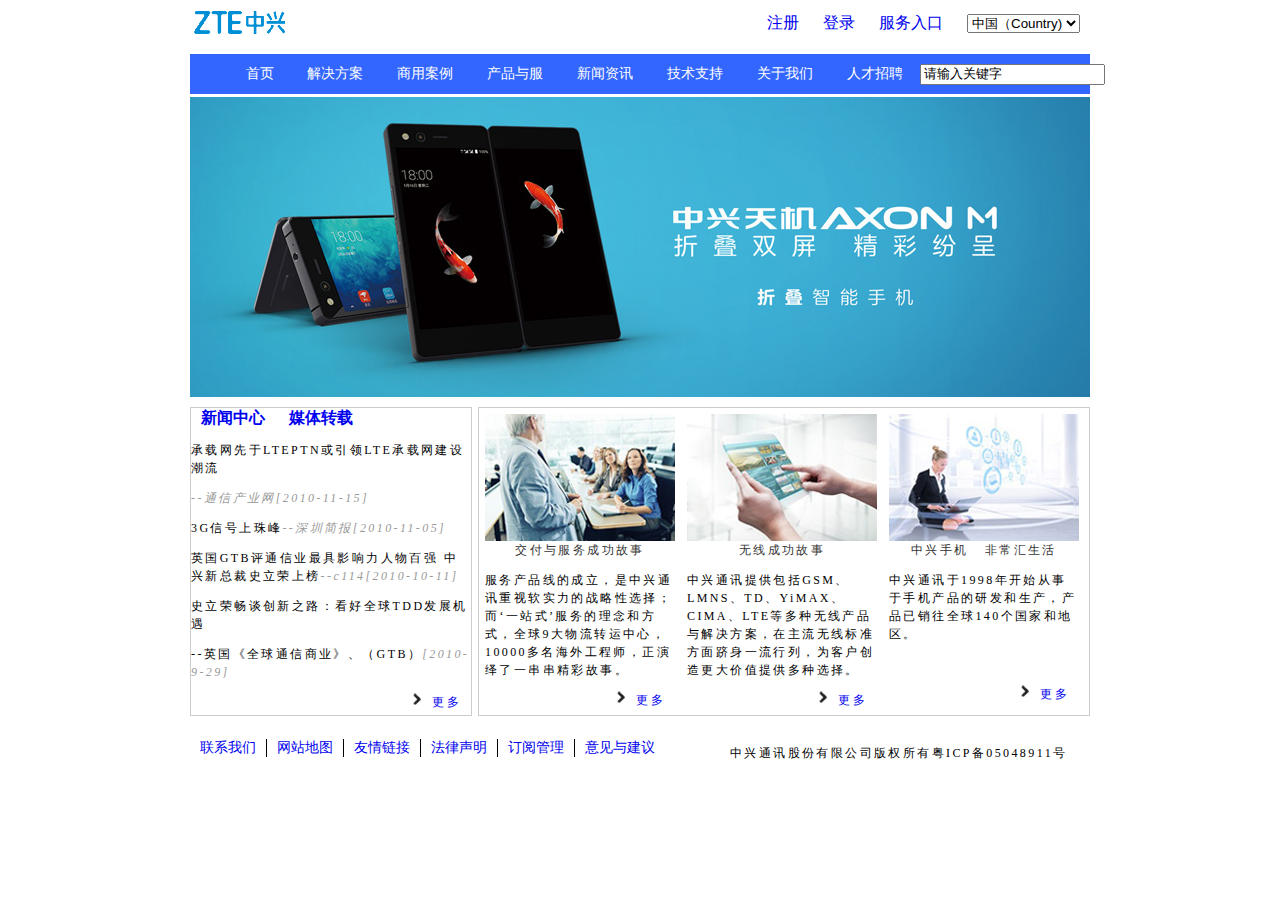
<file: index.html>
<!DOCTYPE html PUBLIC "-//W3C//DTD XHTML 1.0 Transitional//EN" "http://www.w3.org/TR/xhtml1/DTD/xhtml1-transitional.dtd">
<html xmlns="http://www.w3.org/1999/xhtml">
<head>
<meta http-equiv="Content-Type" content="text/html; charset=utf-8" />
<title>实验三</title>
<link href="indexcss.css" rel="stylesheet" type="text/css" />
</head>

<body>

  <div class="top">
    <div class="top-left"></div>
   <div class="top-right">
     <a href="#">注册</a>
     <a href="#">登录</a>
     <a href="#">服务入口</a>
     <a href="#"><select><option>中国（Country)</option></select></a>
   </div>
  </div>
<div class="menu">
    <ul>
    <li style="width:60px"> 首页</li>
    <li> 解决方案</li>
    <li> 商用案例</li>
    <li> 产品与服</li>
    <li>新闻资讯</li>
    <li> 技术支持</li>
    <li> 关于我们</li>
    <li> 人才招聘</li>
    <li class="li-8"><input name="" type="text" value="请输入关键字" size="20" maxlength="15"  /></li>
   </ul>
  </div>
  </div>
  <div class="img"></div>
<div class="bottom">
      <div class="bottom-left">
       <a href="#"><b>新闻中心</b></a>
     <a href="#"><b>媒体转载</b></a>
     <p>承载网先于LTEPTN或引领LTE承载网建设潮流</p> 
     <p><em class="cl">--通信产业网[2010-11-15]</em></p>
     <p>3G信号上珠峰<em class="cl">--深圳简报[2010-11-05]</em></p>
     <p>英国GTB评通信业最具影响力人物百强 中兴新总裁史立荣上榜<em class="cl">--c114[2010-10-11]</em></p>
     <p>史立荣畅谈创新之路：看好全球TDD发展机遇</p>
    <p>--英国《全球通信商业》、（GTB）<em class="cl">[2010-9-29]</em></p>   
     <p class="gengduo"><img src="images/20.jpg" width="10" height="13" /><a href="#">更多</a></p>
     </div>
     <div class="bottom-right">
        <div class="zzy">
        <div class="tup"><img src="images/knowledge.jpg" width="190" height="127" /></div>
        <p class="biaoti">交付与服务成功故事</p>
        <p>服务产品线的成立，是中兴通讯重视软实力的战略性选择；而‘一站式’服务的理念和方式，全球9大物流转运中心，10000多名海外工程师，正演绎了一串串精彩故事。</p>
        <p class="gengduo"><img src="images/20.jpg" width="10" height="13" /><a href="#">更多</a></p>
       </div>
       <div class="zzy">
        <div class="tup"><img src="images/bearer.jpg" width="190" height="127" /></div>
        <p class="biaoti"><b>无线成功故事</b></p>
        <p>中兴通讯提供包括GSM、LMNS、TD、YiMAX、CIMA、LTE等多种无线产品与解决方案，在主流无线标准方面跻身一流行列，为客户创造更大价值提供多种选择。</p>
        
        <p class="gengduo"><img src="images/20.jpg" width="10" height="13" /><a href="#">更多</a></p>
        </div>
       <div class="zzy">
        <div class="tup"><img src="images/wireless.jpg" width="190" height="127" /></div>
        <p class="biaoti"><b>中兴手机&nbsp;&nbsp; 非常汇生活</b></p>
        <p>中兴通讯于1998年开始从事于手机产品的研发和生产，产品已销往全球140个国家和地区。</p>
        <p>&nbsp; </p>
        <p class="gengduo"><img src="images/20.jpg" width="10" height="13" /><a href="#">更多</a></p>
        </div>
     </div>
</div>
<div class="dibu">
  <div class="dibu-l">
   <a href="#">联系我们</a>
 <a href="#">网站地图</a>
 <a href="#">友情链接</a>
 <a href="#">法律声明</a>
 <a href="#">订阅管理</a>
 <a href="#">意见与建议</a>
  </div>
 <div class="dibu-r">
 <p>中兴通讯股份有限公司版权所有粤ICP备05048911号</p></div>
</div>

</body>
</html>
</file>
<file: indexcss.css>
@charset "utf-8";
/* CSS Document */


p{font-size:12px;line-height:150%; letter-spacing:0.2em;}
.top{
	width:900px;height:30px; margin: 0 auto;
	}
.top-left{width: 100px;height: 30px;
	background-image:url(images/zxlogo.png);
	float:left;
	}
.top-right{
	margin-left:400px;
	height:30px;float:right;
	text-align:center;
	line-height:30px;
	
	}
.img{
	background-image:url(images/AXONM1920X6400205.jpg);
   margin: 0 auto;
    width:900px;
	height:300px;
	margin-top:3px;}
li{
	list-style:none;
}
.li-8{
	width:150px!important;color:#CCC;
	}
.menu{
	width: 900px;
	height: 40px;
	margin: 0 auto;
	background-color: #36F;
	font-family: font-family: "微软雅黑";
	}
.menu ul li{float:left;width:90px;height:40px;
	font-size: 14px;
	text-align:center;
	line-height:40px;
	color: #FFF; }
.menu ul li:hover{background:#69F;}
.bottom{width:900px;height:310px;
 margin-top:3px;margin:0 auto; padding:10px; }
.bottom-left{width:280px;height:307px;float:left; border:1px solid #CCC;}
.bottom-right{width:610px;height:307px; float:right;border:1px solid #CCC;}
.cl{color:#999;}
.biaoti{text-align:center;color:#333;font-weight:100;}
.gengduo{text-align:right;}
.tup{margin: 0 auto; width:190px;height:127px; float:left;}
.zzy{margin: 0 auto; width:190px;height:400px; float:left; padding:6px;}
.dibu{margin: 0 auto; width:900px;height:40px;}
.dibu-l{
	width:540px;height:30px;
	 font-family: "微软雅黑";float:left;}
.dibu-r{ width:360px;height:30px; margin-top:5px;font-family: font-family: "微软雅黑";float:right;}


.dibu-l a{float:left; font-size: 14px;font-family: font-family: "微软雅黑";
	margin-top:12px; border-left:1px solid #000;
	}
.dibu-l a:first-child{border-left:0px;float:left;}
a{text-decoration:none; padding-left:10px;padding-right:10px;}


.menu ul li .u {
	background-color:#36F;
	height: 30px;
    display: none;
}
.menu ul li .u .y {
	float: left;
	padding-left: 120px;
	width: 250px;
}
.menu ul li .u .y li a:hover {
	border-bottom-style: none;
	color: #F00;
}
.menu ul li:hover .u{
	display: block;
}
</file>
